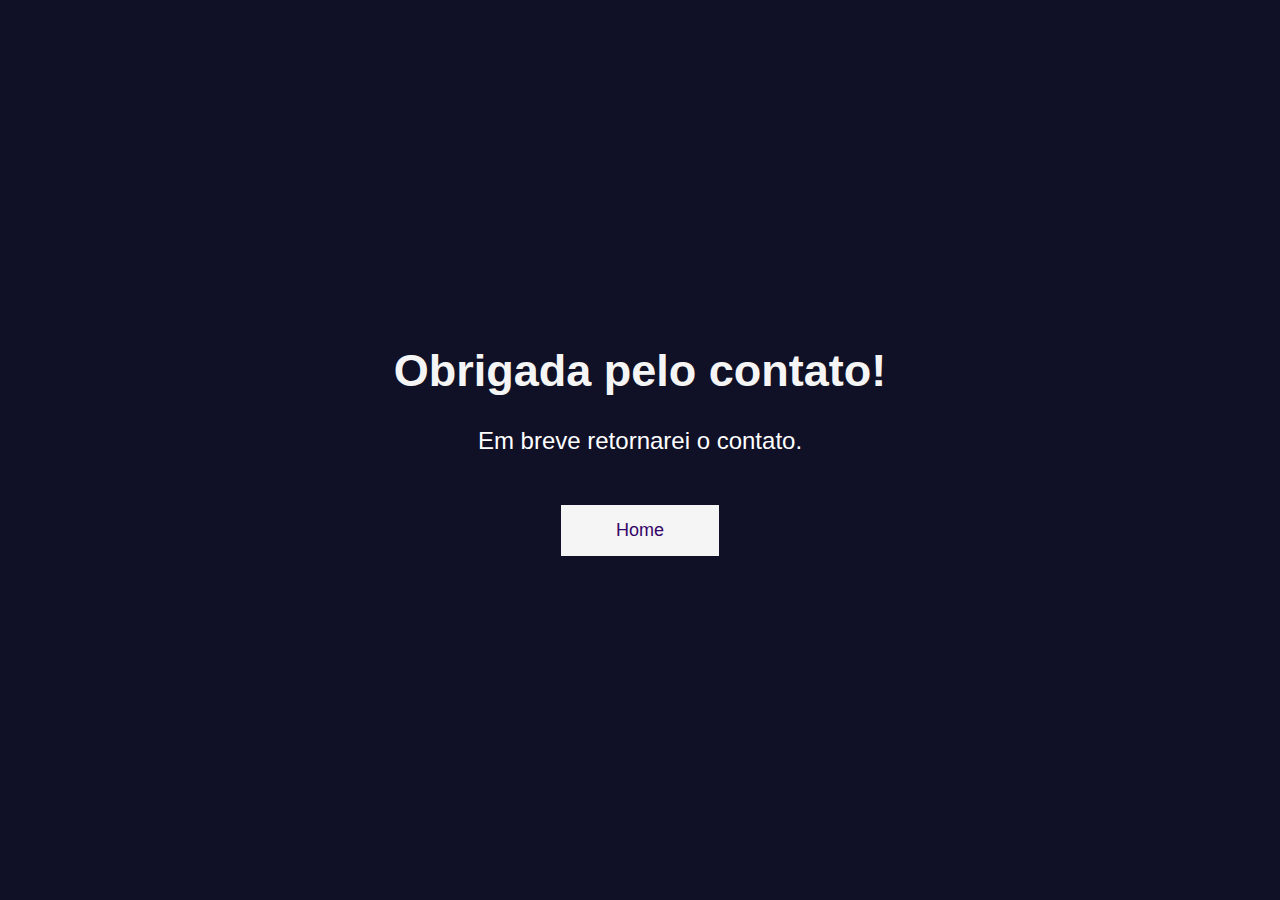
<file: obrigado.html>
<!DOCTYPE html>
<html lang="pt-br">
<head>
    <meta charset="UTF-8">
    <meta name="viewport" content="width=device-width, initial-scale=1.0">
    <link rel="stylesheet" href="css/style.css">
    <title>Agradecimento</title>
</head>
<body>

<main class="main">
    <h1 class="text-message">Obrigada pelo contato!</h1>
    <p class="message">Em breve retornarei o contato.</p>
    <a href="contato.html" class="btn-contato">Home</a>
</main>

</body>
</html>
</file>
<file: css/style.css>
* {
	font-family: 'Poppins', sans-serif;
	padding: 0;
	margin: 0;
	text-decoration: none;
	scroll-behavior: smooth;		
}
body {
	background: #8068aa;
	color:#fffefe;
}
header {
	position: fixed;
	width: 100%;
	top: 0;
	right: 0;
	z-index: 10;
	background: linear-gradient(360deg, #56198f, hwb(0 0% 100%));
}
section {
	max-width: 1110px;
	margin: 0 auto;
	padding-top: 100px;
}
:root {
	--bg-color: #F5F5F5;
	--text-color: #fcfcfc;
	--main-color:  #bb1ae7;
	--second-color:  #f6f6f6;
	--big-color: 4.5rem;
	--h2-color:  3.2rem;
	--p-font:  1.4rem;
}
#header {
	max-width: 1100px;
	margin: 0 auto;
	display: flex;
	align-items: center;
	justify-content: space-between;
	padding: 10px;
	
}

.logo-header img {
	width: 50px;
}
.navbar-header {
	display: flex;
	list-style: none;
}
.navbar-header li {
	position: relative;
	
}
.navbar-header a {
	color: var(--text-color);
	font-size: var(--p-font);
	font-weight: 500;
	padding: 10px 20px;
}
.navbar-header a::after {
	content: '';
	position: absolute;
	width: 0%;
	height: 2px;
	background: var(--main-color);
	bottom: -5px;
	left: 0;
	transition: ease .50s;
}
.navbar-header a:hover::after {
	width: 100%;
}
#navbar-icon {
	font-size: 40px;
	color: var(--text-color);
	z-index: 11;
	cursor: pointer;
	display: none;
}
.btn-header {
	display: inline-block;
	padding: 10px 25px;
	border: 2px solid var(--main-color);
	border-radius: 10px;
	color: var(--text-color);
	letter-spacing: 1px;
	font-size: var(--p-font);
	font-weight: 500;
	transition: ease .50s;
}
.btn-header:hover {
	color: var(--bg-color);
	background: var(--main-color);
	transform: scale(1.1);
}

.home {
	min-height: 100vh;
	position: relative;
	display: grid;
	grid-template-columns: repeat(2, 1fr);		
	align-items: center;
	grid-gap: 9rem;
}
.home-text h1 {
	margin: 90px 0  25px 0;
	font-size: 260%; 
	letter-spacing: 1px;
}
.home-text h5{
	margin-bottom: 30px;
	font-size: 150%;
	letter-spacing: 1px;
}

.home-text p {
	color: var(rgb(255, 255, 255));
	font-size: var(--p-font);
	line-height: 36px;
	margin-bottom: 50px;
	text-align: justify;
	letter-spacing: 1px;


}
.home-social-media a {
	width: 60px;
	height: 60px;
	border-radius: 50%;
	display: inline-flex;
	align-items: center;
	justify-content: center;
	background: var(--main-color);
	color: var(--bg-color);
	margin: 0 20px 30px 0;
}
.home-social-media a:hover {
	transform: scale(1.2);
 	background: rgb(2, 215, 66);
	transition: .50s;
}
.btn {
	display: inline-block;
	color: var(--bg-color);
	background: var(--main-color);
	font-size: var(--p-font);
	padding: 10px 35px;
	border-radius: 10px;
	transition: ease .50s;
	
}
.btn:hover {
	transform: scale(1.2);
 	background: rgb(2, 215, 66);
	transition: .50s;
}
.home-image img {
	border-radius: 150%;
	box-shadow: 0 0 10px rgb(0, 0, 0 / 20%);

}
header.sticky {
	background: rgba(41, 1, 81, 0.8);
	padding: 5px 0;
	box-shadow: 0 0 10px rgb(0, 0, 0 / 20%);
}
.services-itens {
	display: grid;
	grid-template-columns: repeat(auto-fit, minmax(220px, auto));
	grid-gap: 2rem;
	text-align:center;
	
}
.service-item {
	padding: 20px;
	transition: ease .50s;
	cursor: pointer;
}
.service-item.image img {
	max-width: 100%;
	height: auto;

}
.service-item h3 {
	font-size: 30px;
	margin-bottom: 20px;
}
.service-item p {
	font-size: 24px;
	letter-spacing: 1px;
	line-height: 30px;
	text-align: center;
	color: #ffffff;
}
.service-item p:hover {
	color: #040404;
}
.service-item:hover {
	background: #600d93;
	color: #F5F5F5;
	box-shadow: 30px 0 90px 0 rgb(10, 10, 70 / 10%);
	border-radius: 12px;
	will-change: transform;
	transform: perspective(1000px) rotateX(4.80deg) rotateY(10.2deg) scale3d(1.0, 1.0, 1.0);
}
.about {
	display: grid;
	grid-template-columns: repeat(2, 2fr);
	align-items: center;
	grid-gap: 2rem;
	margin-top: 8vh;
}
.about img {
	max-width: 100%;
	width: 390px;
	height: auto;
}
.about-text h1 {
	font-size: 35px;
	letter-spacing: 2px;
	margin-bottom: 5vh;
}
.about-text p {
	font-size: var(--p-font);
	color: var(rgb(0, 0, 0));
	line-height: 35px;
	text-align: justify;
	letter-spacing: 1px;
}
.hobbies h2 {
	font-size: 40px;
	text-align: center;
	align-items: center;
	margin-bottom: 20px;
}

.hobbies p{
	margin-top: 10vh;
	color:#3c0458;
	font-family: 'Fuzzy Bubbles';
	font-size: 60px;
	text-align: center;
	font-weight: bold;
	
}

.portfolio-head {
	text-align: center;
}
.portfolio-head h1 {
	font-size: 40px;
	text-transform: uppercase;
	letter-spacing: 2px;
	background: linear-gradient(360deg, #7224ba, hwb(239 5% 15%));
	border-radius: 10px;
	margin-top: 10vh;
	margin-bottom: 15vh;

}
.portfolio-head p {
	margin-top: 5vh;
	font-size: var(--p-font);
	color: #10008a;
	line-height: 39px;
	letter-spacing: 1px;
	text-align: justify;
	margin-bottom: 15vh;	
}
.portfolio-content {
	display: grid;
	grid-template-columns: repeat(auto-fit, minmax(300px, auto));
	grid-gap: 1rem;
	align-items: center;
	margin-top: 20px;
	margin-bottom: 40vh;
	cursor: pointer;
}
.col {
	position: relative;
}
.col img {
	max-width: 100%;
	width: 400px;
	height: 450px;
	object-fit: cover;	
	border-radius: 10px;
}
.portfolio-content-text {
	background: transparent;
	height: 100%;
	width: 100%;
	position: absolute;
	top: 0;
	left: 0;
	border-radius: 10px;
	transition: all .30s;
}
.portfolio-content-text:hover {
	background: linear-gradient(rgba(0, 0, 0, 0.4) 0%, #3c0458);
}	
.portfolio-content-text h3 {
	position: absolute;
	width: 100%;
	font-size: 30px;	
	color: var(--bg-color);
	bottom: 0;
	left: 52%;
	transform: translate(-50%);
	opacity: 0;
	transition: all .50s;
}
.portfolio-content-text:hover h3 {
	bottom: 50%;
	opacity: 1;
}
.portfolio-content-text h5 {
	position: absolute;	
	width: 100%;
	font-size: 20px;
	color: var(--bg-color);
	bottom: 0;
	left: 52%;
	transform: translate(-50%);
	opacity: 0;
	transition: all .50s;
}
.portfolio-content-text:hover h5{
	bottom: 40%;
	opacity: 1;
}
.container-card {
	display: grid;
	grid-template-columns: repeat(auto-fit, minmax(300px, auto));
	grid-gap: 2rem;
	margin-bottom: 10vh;
}

.container {
	display: flex;
	align-items: center;
	justify-content: center;
	min-height: 50vh;
	color: #ffffff;	
}

.card {
	background-image: linear-gradient(#5a3895, #540980);
	box-shadow: rgba(0, 0, 0, 0.35) 0px 5px 15px;
	overflow: hidden;
	border-radius: 16px;
	max-width: 350px;
	display: flex;
	flex-direction: column;
	align-items: center;
	justify-content: center;
	cursor: pointer;
}
.card .img {
	background-position: center;
	background-size: cover;
	width: 350px;
	height: 240px;
	max-width: 100%;
	display: flex;
	position: relative;
	align-items: center;
	justify-content: center;
	opacity: .9;
	transition: all .5s;
	z-index: 2;
}
.card:hover {
	background-image: linear-gradient(#f65ddf, #2f17b7);
}

.card:hover .img {
	opacity: 1;
	width: 450px;
}

.card .content {
	padding: 0 20px;
	overflow: hidden;
	height: 0;	
	transition: all .5s;
	transform: translateY(30px);
	opacity: 0;
}
.card:hover .content {
	padding: 20px;
	height: 200px;
	transform: translateY(0);
	opacity: 1;
}

.card .content p {
	margin-bottom: 0;
}

.card .content .title {
	font-size: 24px;
	font-weight: bold;
	color: #030355;
}

.card .content .conteudo {
	font-size: 16px;
	font-weight: 100;
	opacity: .9;
	margin-top: 8px;
}

.card .seta {
	padding: 15px;
	font-size: 30px;
	transform: rotate(-180deg);
	transform: all .5s;
}

.card:hover .seta {
	transform: rotate(0);
}

.card .seta span {
	font-size: 24px;
}


.container-sobre {
	display: grid;
	grid-template-columns: repeat(auto-fit, minmax(350px, auto));
	grid-gap: 4rem;
    justify-content: center;
	margin-top: 20vh;
	margin-bottom: 40vh;
}

.flip-card {
	width: 350px;
	height: 150px;
	margin-bottom: 180px;
	background-color: transparent;
	perspective: 1000px;
	align-items: center;
	justify-content: center;
	cursor: pointer;	
}

.flip-card:hover .flip-card-inner {
	transform: rotateY(180deg);
}

.flip-card .flip-card-back {
	transform: rotateY(180deg);
}

.flip-card-inner {
	position: relative;
	transition: transform 1s;
	transform-style: preserve-3d;
}

.flip-card-back,
.flip-card-front {
	position: absolute;
	backface-visibility: hidden;
}

.flip-card-image {
	width: 100%;
	height: 100%;
	object-fit: cover;
}

.contact{
    margin-top: 15vh;
	display: flex;
	flex-direction: column;
	align-items: center;
	justify-content: center;
	padding: 10px 40px;
	margin-bottom: 10vh;
	background: #030355;
	width: 600px;
	box-shadow: rgba(0, 0, 0, 0.4) 0px 2px 4px, rgba(0, 0, 0, 0.3) 0px 7px 13px -3px, rgba(0, 0, 0, 0.2) 0px -3px 0px inset;
}

.contact h2{
	color: #f5f5f5;
	font-size: 2.4rem;
	margin: 1rem;
}

.contact form{
	display: flex;
	flex-direction: column;
	width: 100%;
}
form label{
	color: #f5f5f5;
	font-size: 17px;
	margin-bottom: 4px;
}

form input{
	padding: 15px;
	outline: none;
	border: 0;
	margin-bottom: 20px;
	font-size: 15px;
	transition: all 0.5s;
}
form input:focus{
	border-radius: 16px;
}
form textarea{
	padding: 10px;
	outline: none;
	border: 0;
	font-size: 15px;
	margin-bottom: 30px;
	transition: all 0.5s;
}
form textarea:focus{
	border-radius: 16px;
}
form button{
	padding: 15px;
	cursor: pointer;
	font-size: 20px;
	background: transparent;
	border: 2px solid #f5f5f5;
	color: #f5f5f5;
	transition: all 1s;
	margin-bottom: 20px;
}

form button:hover{
	background: #f5f5f5;
	color: #030849;
	border-radius: 16px;
}

.main{
	display: flex;
	align-items: center;
	justify-content: center;
	min-height: 100vh;
	background: #101026;
	flex-direction: column;
	color: #040404;

}
.text-message{
	font-size: 45px;
	color: #f5f5f5;
	margin-bottom: 30px;
}
.message{
	color: #ffffff;
	font-size: 24px;
	margin-bottom: 50px;
}
.btn-contato{
	padding: 15px 55px;
	background: #f5f5f5;
	text-decoration: none;
	color: #340567;
	font-size: 18px;
	transition: all 0.5;
}

.btn-contato:hover{
	border-radius: 16px;
}

figure{
	width: 60%;
	padding-left: 20%;
	margin-bottom: 20vh;
	
}


footer {
	position: relative;
	height: auto;
    padding: 30px 100px;
    background: rgb(77, 8, 121);
	display: grid;
}

footer .container-footer {
    width: 100%;
    display: grid;
    grid-template-columns: 2fr 1fr 1fr 1fr;
    grid-gap: 1rem;
	margin-top: 20px;
}

footer .container-footer .sec h2 {
    position: relative;
    color: rgb(245, 226, 53);
    font-weight: 450;
    margin-bottom: 20px;
}

footer .container-footer .sec h2::before {
    content: '' ;
    position: absolute;
    bottom: -5px;
    left: 0;
    width: 50px;
    height: 2px;
    background: #ffeb3b;
}

footer .container-footer .sec p {
    color: aliceblue;
}

.redes{
    margin-top: 6vh;
    display: grid;
    grid-template-columns: repeat(4, 50px);
    grid-gap: 10px;
}

.redes li {
    list-style: none ;
}

.redes li a {
    display: inline-block;
    width: 48px;
    height: 48px;
    display: grid;
    background: #ffeb3b;
    align-content: center;
    justify-content: center;
    text-decoration: none;
    border-radius: 4px;
}

.redes li a:hover {
    background: #1a53ef;
}

.redes li a .fa-brands {
    color: rgb(2, 2, 2);
    font-size: 15px;
}

.links {
    position: relative; 
}

.links li {
    list-style: none; 
}

.links li a {
    color: rgb(248, 248, 248);
    text-decoration: none;
    margin-bottom: 10px;
    display: inline-block;
}

.links li a:hover {
    color: #ffeb3b;
}

.info{
    position: relative;
}

.info li {
    display: grid;
    grid-template-columns: 20px 1fr;
    margin-bottom: 16px;
}

.info li span:nth-child(1) {
    color: rgb(220, 223, 29);
    font-size: 15px;
}

.info li span {
    color: aliceblue;
}

.info a {
    color: aliceblue;
    text-decoration: none;
}
.info a:hover {
    color: #ffeb3b;
}
.copy {

    background: linear-gradient(360deg, #33095b, hwb(239 5% 15%));
	padding: 8px 100px;
    text-align: center;
    color: #ffffff;
}

@media(max-width: 1200px) {
	section{
		padding-left: 20px;
	    padding-right: 20px;
	    transition: .5s;
    }

    .home-image img {
	    margin-top: 30px;
	    max-width: 400px;
	    transition: .5s;
    }

    :root {
	    --big-font: 4rem;
	    --h2-font: 2.5rem;
	    --p-font: 1.2rem;
	    transition: .5s;
    }

    footer {
        padding: 20px;
    } 
}


@media(max-width: 860px) {
	section{
		overflow: hidden;
	}
	.home{
		grid-template-columns: 1fr;
		min-height: 100vh;
		grid-gap: 1rem;
 
	}
	.home-image {
		text-align: center;
	}
	
footer .container-footer .sec li{
	font-size: 14px;

}

}

@media(max-width: 768px) {
	#navbar-icon{
		display: block;
	}
	:root {
		--bi-font: 3rem;
		--h2-font: 0.8rem;
		transition: .5s;
	}
	.home {
		min-height: 50%;
		
	}
	.home-text{
		text-align: center;
	}	
	.navbar-header {
		position: absolute;
		top: -1000px;
		left: 0;
		right: 0;
		flex-direction: column;
		background: #CCC;
		opacity: 0.8;
		text-align: center;
		transition: all .50s;
	}
	.navbar-header a {
		display: block;
		padding: 0.8rem;
	}
	.navbar-header a:hover {
		background: var(--main-color);
		color: var(--bg-color);
	}
	.navbar-header a::after {
		display: none;
	}
	.navbar-header.active {
		top: 100%;
	}
	.service-itens {
		grid-template-columns: 1fr;
	}
	.about {
		grid-template-columns: 1fr;
	}
	.about-image {
		text-align: center;
	}
	.about-text {
		text-align: center;
	}
	.portfolio-content {
		grid-template-columns: 2fr;
		text-align: center;
		align-items: center;
	}
	.portfolio-head h1{
		padding: 4px;
	}
	
	.container {
		grid-template-columns: 2fr;
		align-items: center;
	}
	#container-sobre {
		grid-template-columns: 1fr;
	    padding: 40px;
	}
	.contact{
		width: 70%;
		text-align: center;
	}
	figure{
		width: 60%;
		padding-left: 20%;
		
	}

	footer .container-footer {
		margin: 0;
        grid-template-columns: repeat(1,1fr);
		padding: 10px;
	
    }
    .copy {
        padding: 8px 40px;
    }

	.text-message{
		text-align: center;
	}
}

@media(max-width: 480px) {
	.home-image img{
		max-width: 300px;
		transition: .3s;
	}
}



[vw] .access-button {
    width: 40px;
    height: 40px;
 
	
}
</file>
